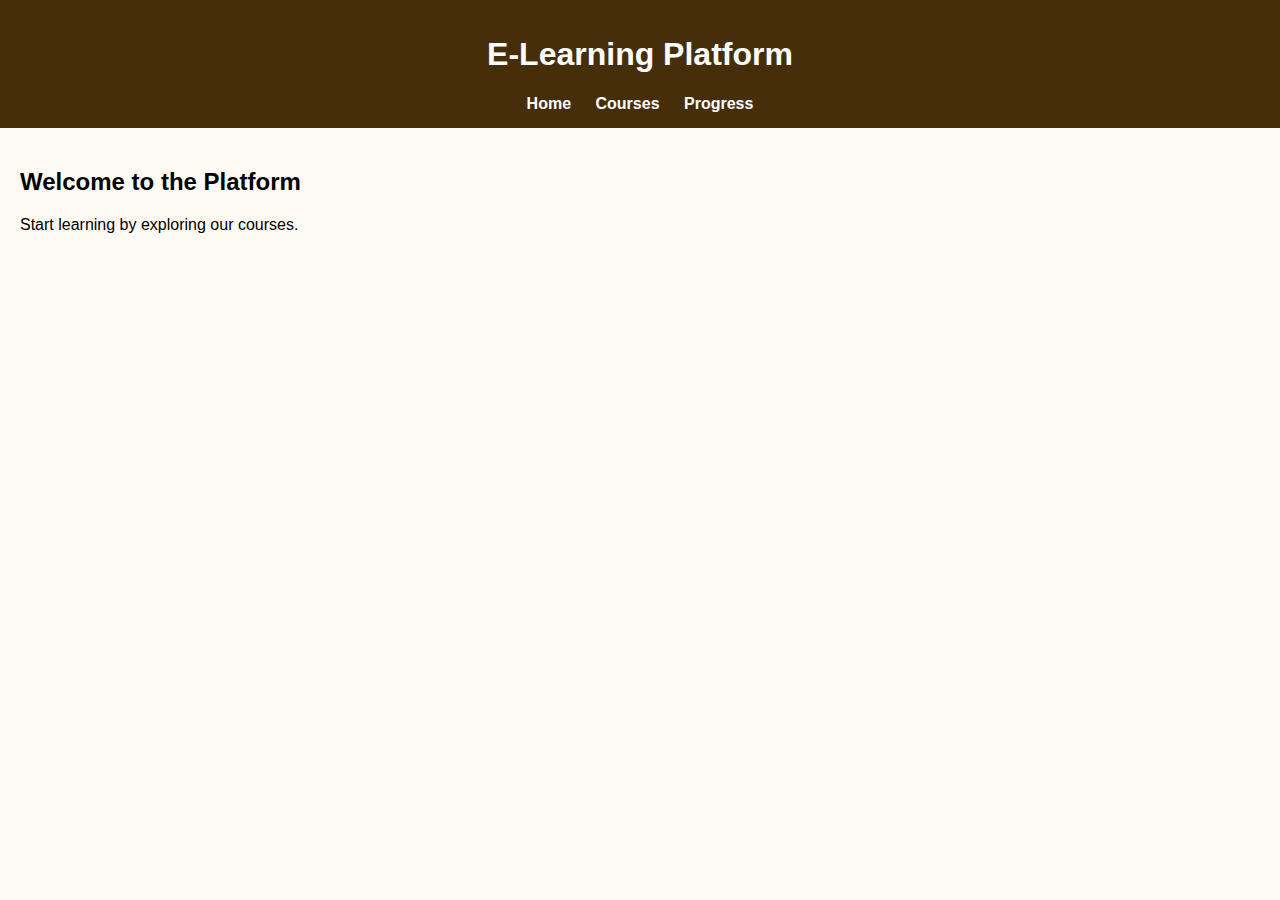
<file: Codtech_elearning_task4/index.html>
<!DOCTYPE html>
<html lang="en">
<head>
  <meta charset="UTF-8" />
  <title>E-Learning Platform</title>
  <link rel="stylesheet" href="styles.css" />
</head>
<body>
  <header>
    <h1>E-Learning Platform</h1>
    <nav>
      <a href="index.html">Home</a>
      <a href="courses.html">Courses</a>
      <a href="progress.html">Progress</a>
    </nav>
  </header>
  <main>
    <h2>Welcome to the Platform</h2>
    <p>Start learning by exploring our courses.</p>
  </main>
</body>
</html>
</file>
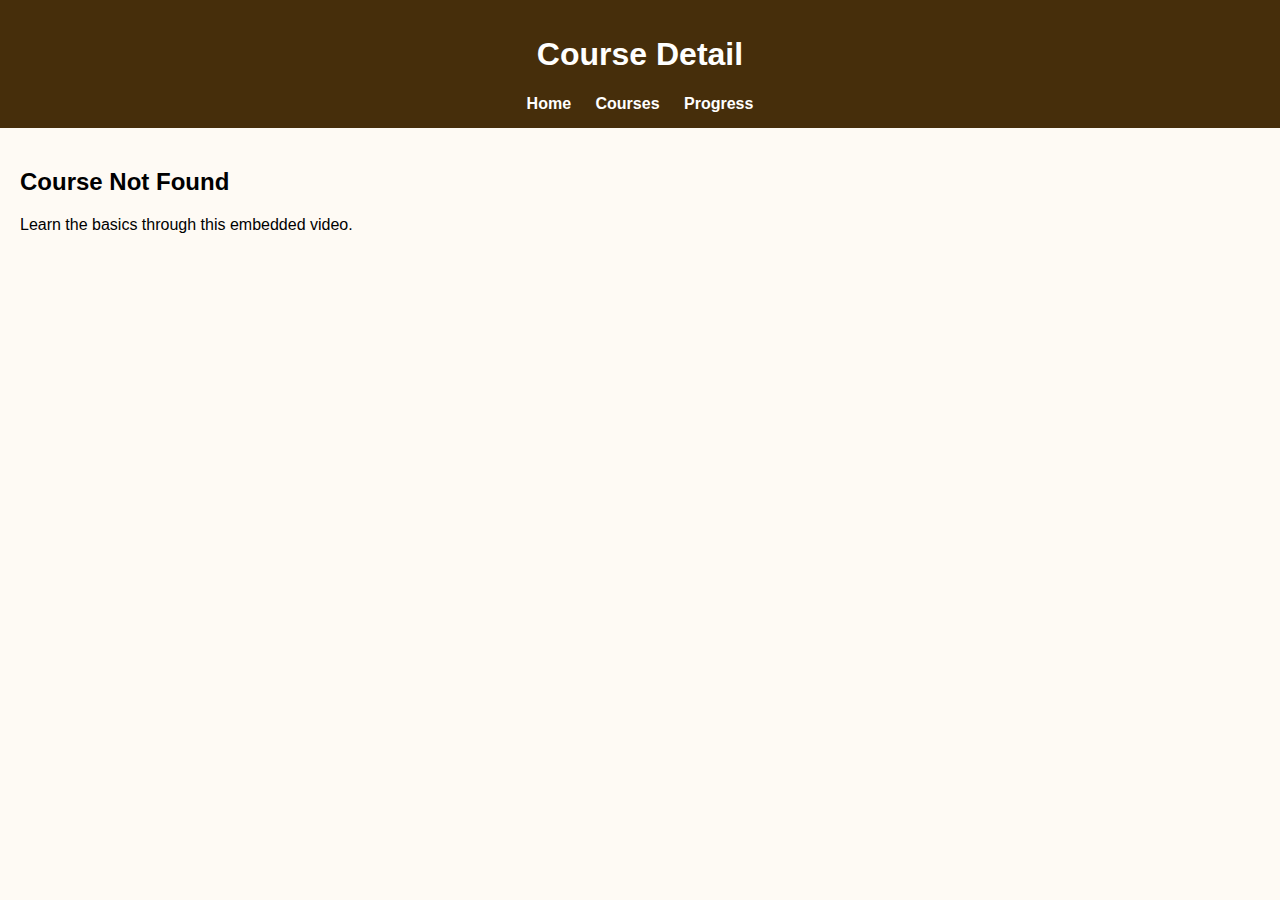
<file: Codtech_elearning_task4/course.html>
<!DOCTYPE html>
<html lang="en">
<head>
  <meta charset="UTF-8" />
  <title>Course Detail</title>
  <link rel="stylesheet" href="styles.css" />
</head>
<body>
  <header>
    <h1>Course Detail</h1>
    <nav>
      <a href="index.html">Home</a>
      <a href="courses.html">Courses</a>
      <a href="progress.html">Progress</a>
    </nav>
  </header>

  <main>
    <h2 id="course-title">Course Title</h2>
    <div id="video-container"></div>
    <p>Learn the basics through this embedded video.</p>
  </main>

  <script src="script.js"></script>
</body>
</html>
</file>
<file: Codtech_elearning_task4/styles.css>
body {
  font-family: Arial, sans-serif;
  margin: 0;
  background-color: #fefaf4;
}

header {
  background-color: #462e0b;
  padding: 15px;
  color: white;
  text-align: center;
}

nav a {
  margin: 0 10px;
  color: white;
  text-decoration: none;
  font-weight: bold;
}

main {
  padding: 20px;
}

.course-list {
  list-style: none;
  padding: 0;
}

.course-list li {
  background: #fff3e0;
  margin: 10px 0;
  padding: 10px;
  border-radius: 5px;
}
</file>
